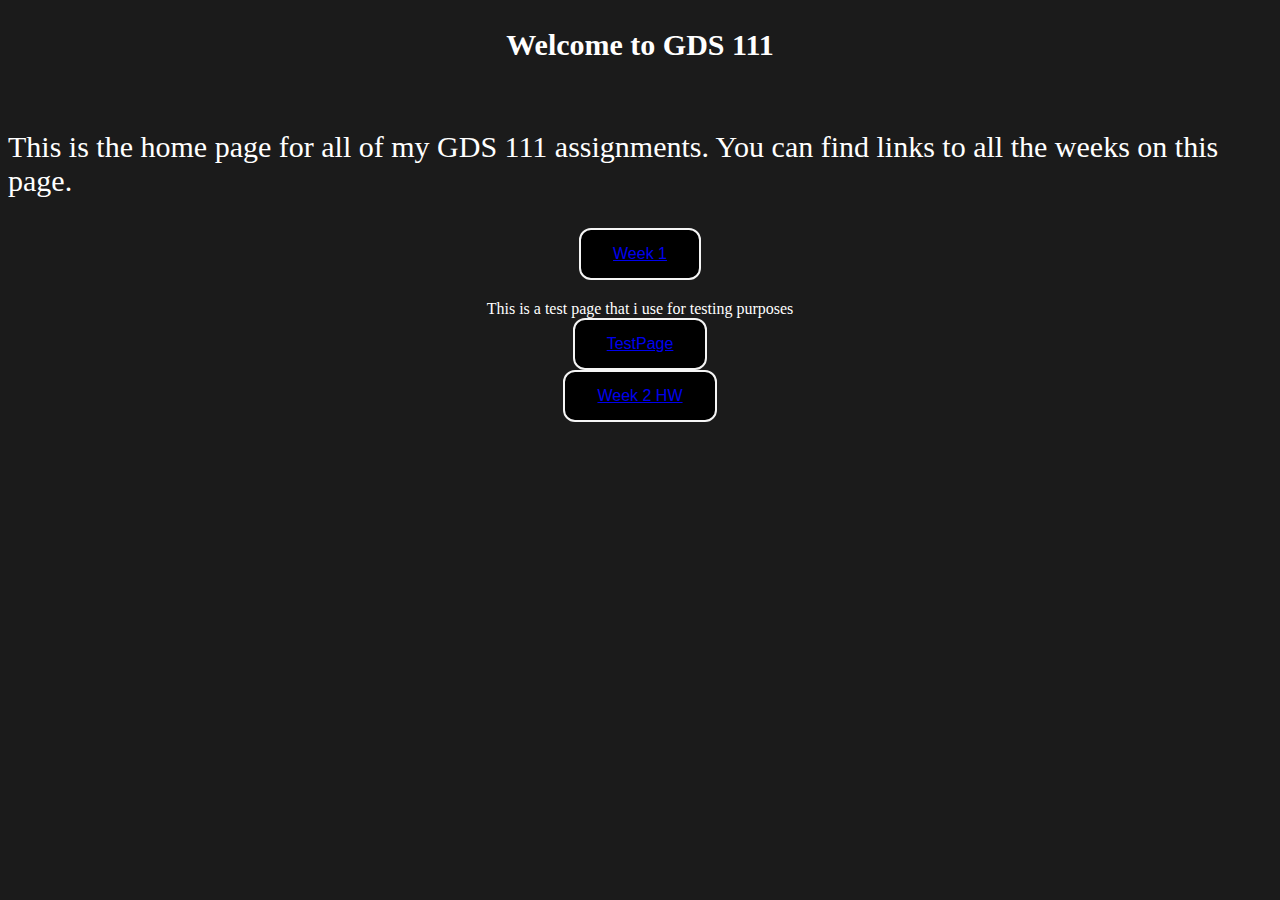
<file: index.html>
<!DOCTYPE html>

<html> 

<head>
    
    <title> GDS 111|Home </title>
     <!-- Information that browsers can use  -->
    <meta charset="UTF-8"> 
    <meta name="description" content="Home Page">
    <meta name="author" content="Jancarlos Espinal">

    <link rel="stylesheet" href="/CSS/styles.css">

</head>

<body>
    <div>
    <h1 class="text">Welcome to GDS 111</h1>
    <br>
    <p class="text"> This is the home page for all of my GDS 111 assignments. You can find links to all the weeks on this page. </p>
    <button><a href="w1/index.html">Week 1</a></button>
    <p1 style="color: white; margin-top: 20px;">This is a test page that i use for testing purposes </p1>
    <button><a href="test/test.html">TestPage</a></button>
    <button><a href="Homework/reload.html">Week 2 HW</a></button>
    </div>
</body>

</html>
</file>
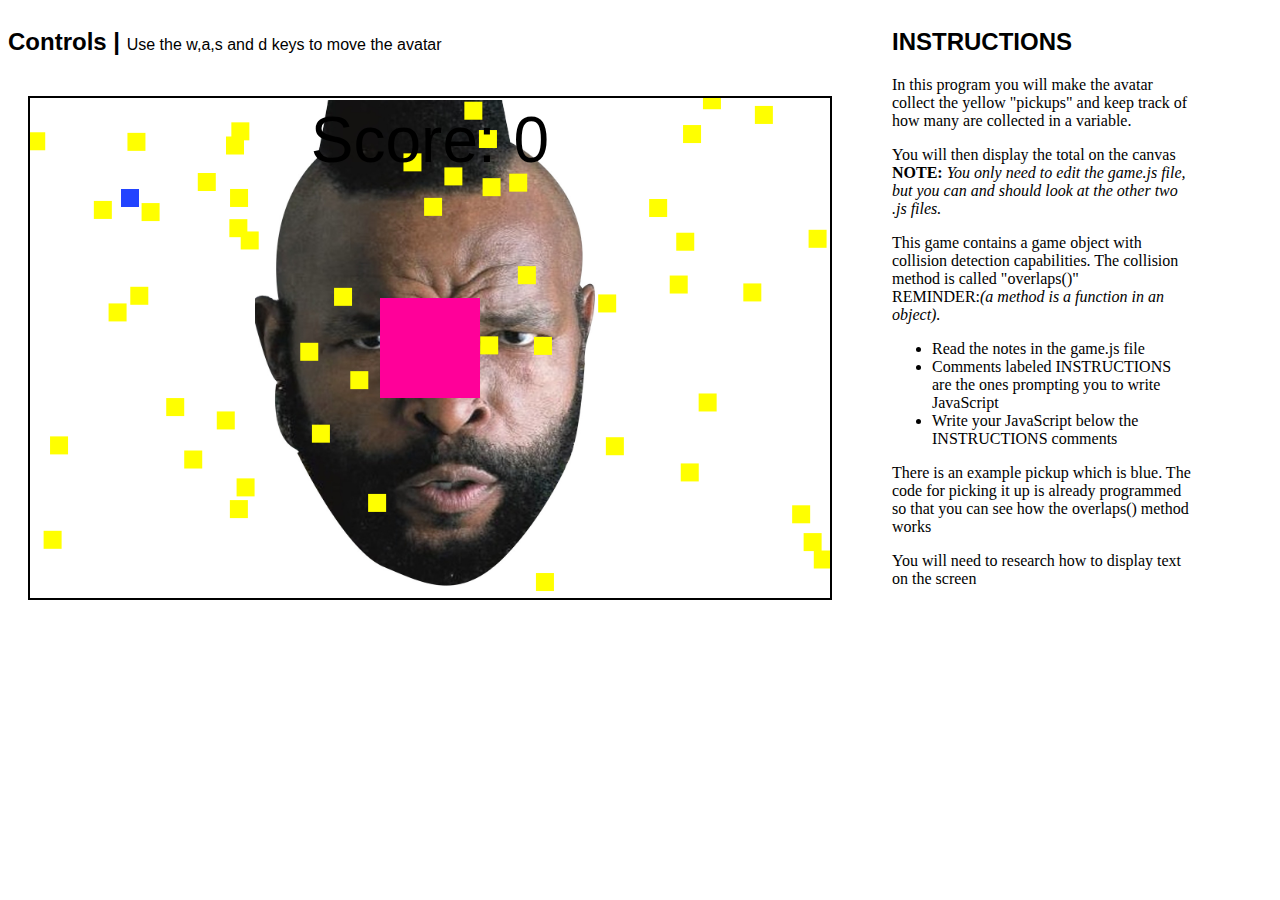
<file: w4_pickup/index.html>
<!DOCTYPE html>
<html lang="en">
<head>
    <meta charset="UTF-8">
    <meta http-equiv="X-UA-Compatible" content="IE=edge">
    <meta name="viewport" content="width=device-width, initial-scale=1.0">
    <link rel="stylesheet" href="css/style.css">
    <title>Car Game Files</title>
   
</head>
<body>
    <div>
        <h2>Controls | <span>Use the w,a,s and d keys to move the avatar</span></h2>
        <canvas width="800" height="500"></canvas>
    </div>
   
    <div id="instructions">
        <h2>INSTRUCTIONS</h2>
        <p>
            In this program you will make the avatar collect the yellow "pickups" and keep track of how many are collected in a variable.
        </p>
        <p>
            You will then display the total on the canvas<br>
            <b>NOTE:</b> <i>You only need to edit the game.js file, but you can and should look at the other two .js files.</i>
        </p>
        <p>
            This game contains a game object with collision detection capabilities.
            The collision method is called "overlaps()"<br>
            REMINDER:<i>(a method is a function in an object).</i><br>
        </p>
        <p>
            <ul>
                <li>Read the notes in the game.js file</li>
                <li>Comments labeled INSTRUCTIONS are the ones prompting you to write JavaScript</li>
                <li>Write your JavaScript below the INSTRUCTIONS comments</li>
            </ul>
        </p>
        <p>
            There is an example pickup which is blue. The code for picking it up is already programmed so that you can see how the overlaps() method works
        </p>
        <p>
            You will need to research how to display text on the screen
        </p>
    </div>
    <!--controls.js contains the keyboard events and variables for movement-->
    <script src="js/controls.js"></script>
    <!--GameObject.js contains the game object class we will use or all objects in the game-->
    <script src="js/GameObject.js"></script>
    <!--game.js is the game-->
    <script src="js/game.js"></script>
</body>
</html>
</file>
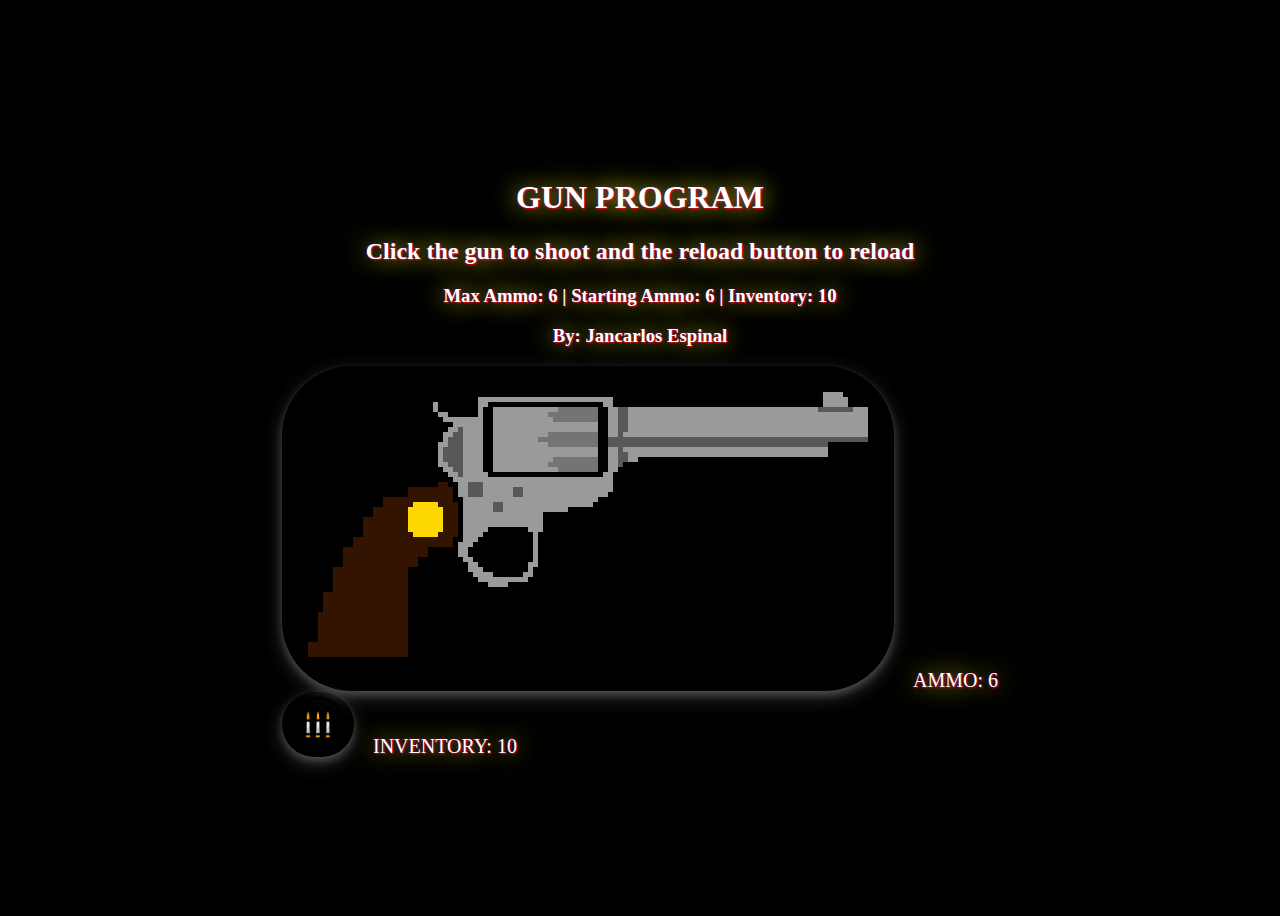
<file: Homework/reload.html>
<!DOCTYPE html>
<html lang="en">
<head>
    <meta charset="UTF-8">
    <meta http-equiv="X-UA-Compatible" content="IE=edge">
    <meta name="viewport" content="width=device-width, initial-scale=1.0">
    <title>Week 2 Gun Program</title>
    <!--PUT YOUR NAME IN THE META TAG FOR AUTHOR-->
    <meta name="author" content="Jancarlos Espinal">
    <link rel="stylesheet" href="../CSS/reload.css">
    <!--xxxxxxxxxxxxxxxxxxxxxxxxxxxxxxxxxxxxxxxx-->
    <meta name="description" content="Small programming assignment using events, variables, functions and conditional logic">

</head>
<body>
    <!--Main content of the site-->
    <div>
        <h1 class="main-text">GUN PROGRAM</h1>
        <h2 class="main-text">Click the gun to shoot and the reload button to reload</h2>
        <h3 class="main-text">Max Ammo: 6 | Starting Ammo: 6 | Inventory: 10</h3>
        <h3 class="main-text">By: Jancarlos Espinal</h3>
        <!--Control and output for the "shoot" functionality-->
        <div>
            <button id="trigger-button"><img src="../images/homework/revolver.jpg"></button>
            <span id="trigger-display"></span>
        </div>
        <!--Control and output for the "reload" functionality-->
        <div>
            <button id="reload-button"><img src="../images/homework/reload.png" style="width: 60px; height: 60px;"></button>
            <span id="reload-display"></span>
        </div>
    </div>
    <script>
        /*-----------------------------------
        Project Description: 
        In this assignment you will write the code to make the following happen:
        1. Make the reload button clickable
        2. When it is clicked your inventory will lose ammo
        3. When it is clicked your gun will gain ammo
        4. The inventory should never drop below 0
        5. CHALLENGE: Can you make the correct number of ammo move from the inventory to the gun? For example if the ammo is at 4 and the max is 6 can you make only 2 subtract from inventory and add to ammo?
        6. Display the resulting numbers in the span tags.
        ------------------------------------*/

        //stores the <button> and <span> elements in variables by selecting the the elements by their id attribute. The # is used when referencing an element's id
        var triggerButton = document.querySelector(`#trigger-button`)
        var triggerDisplay = document.querySelector(`#trigger-display`)
        var reloadButton = document.querySelector(`#reload-button`)
        var reloadDisplay = document.querySelector(`#reload-display`)

        //Variables used to set up the gun and inventory values
        //Maximum amount of ammo the weapon can hold
        var max = 6
        //Amount of ammo currently loaded into the weapon
        var current = max
        //Amount of ammo in the character's inventory
        var inventory = 10

        //Changes the words between <span> and </span> for each span element
        triggerDisplay.innerHTML = `AMMO: ${current}`
        reloadDisplay.innerHTML = `INVENTORY: ${inventory}`

        /*
        Adds functionality to the button so that when it is clicked it will execute the shoot function
        */
        triggerButton.addEventListener(`click`, shoot)

        /*
        When the shoot function is executed by a user/player clicking the trigger button:
         1. currentAmmo is subtracted by one
         2. if currentAmmo is less than zero, it is set back to zero
         3. The triggerDisplay text is updated to show the latest value for currentAmmo
         NOTE: the "event" placeholder variable in the parenthesis needs to be there for a function to work when it is executed by a  click or any other type of event listener.
        */
        function shoot(event)
        {
            current--
            if(current<0)
            {
                current = 0;
                new Audio('../sounds/fail-shoot.mp3').play(); //plays the empty sound
            }
            triggerDisplay.innerHTML = `AMMO: ${current}`
            if(current > 0){
                new Audio('../sounds/shoot.mp3').play(); //plays the shoot sound
            }
  
        }

        triggerButton.addEventListener("click", shoot)


        /*------------------INSTRUCTIONS------------------
        Using the code above as a guide, try to make the reload button work below this comment.
        1. Add an event listener to it that calls a function when clicked
        2. Within the function do the following
            a. Subtract ammo from the inventory
            b. Add ammo to the currentAmmo
            d. Stop inventory from going into the negative numbers
            c. Display the result on in the reloadDisplay by changing it's innerHTML
            d. EXTRA CHALLENGE: Figure out how much ammo to load. This will require some math based on how much ammo has been expended and the maximum amount ammo the weapon can hold
        --------------------------------------------------*/
            function reload(){
            // Setting the needed amount to the max minus the current ammo
            var neededAmmo = max - current;
            //console.log(neededAmmo);

            // Setting the available ammo to the minimum between the needed ammo and inventory
            var availableAmmo = Math.min(neededAmmo, inventory);
            //console.log(availableAmmo);

            //Add the available ammo to current and subtract it from inventory
            current += availableAmmo;
            inventory -= availableAmmo;
            //console.log("Adding available ammo:"+current, "to current ammo, then subtracting from inventory:"+inventory);

            if (inventory <= 0) {
                inventory = 0; // Prevent inventory from going negative
                reloadDisplay.innerHTML = `INVENTORY: NO AMMO CAN'T RELOAD`;
            }else{                                                      // Update the inventory display
                reloadDisplay.innerHTML = `INVENTORY: ${inventory}`;
                new Audio('../sounds/reload.mp3').play(); //plays the reload sound
            }



            // Update the ammo display
            triggerDisplay.innerHTML = `AMMO: ${current}`;
        }

        var reloading = false;


        reloadButton.addEventListener("click", function(){
            if(reloading){

            }else{  //prevents spamming the button
                reload("click", reload) 

                console.log("Reload button clicked");
                reloadButton.classList.add("active"); //keeps the button clicked 
                reloading = true;

                setTimeout(function(){
                reloadButton.classList.remove("active");
                reloading = false;
                }, 500); // how long the button stays clicked in milliseconds
            } 
            

        });
    </script>
</body>
</html>
</file>
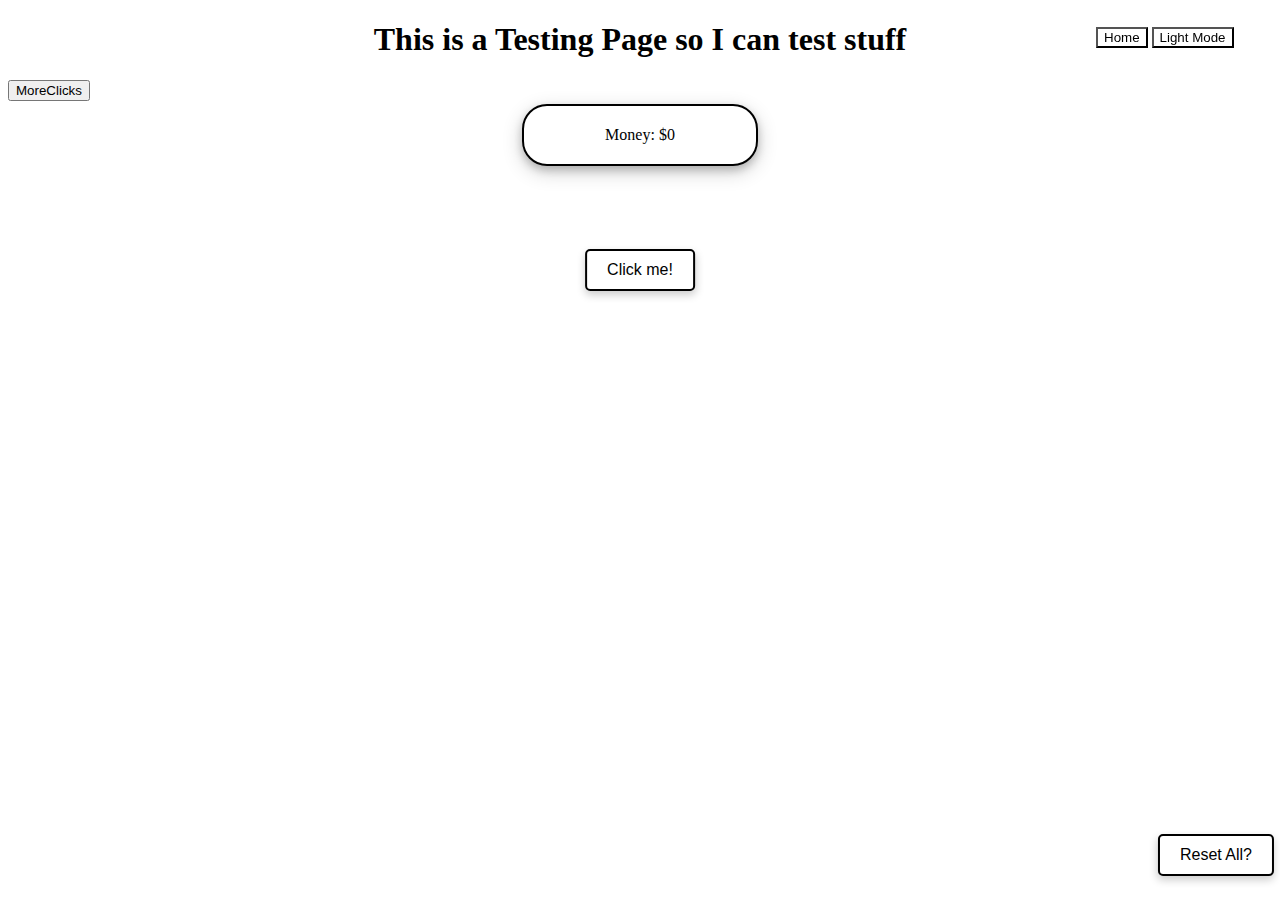
<file: test/test.html>
<!DOCTYPE html>
<html lang="en">
<head>
    <meta charset="UTF-8">
    <title>Testing Page</title>
    <link rel="stylesheet" href="../CSS/test.css">
    <script src="../JS/test.js"></script>
</head>
<body>
    <div class="topbar">
        <button class="tbButtons"><a href="../index.html">Home</a></button>
        <button class="tbButtons"id="mode">Mode</button>
    </div>

    <h1 id="header">This is a Testing Page so I can test stuff  </h1> 

    <div id="box">Money $0</div>

    <input type="button" id="clickBtn" value="Click me!">
    <input type="button" id="resetBtn" value="Reset All?">
    <input type="button" id="morePerClickBtn" value="MoreClicks">

</body>
</html>
</file>
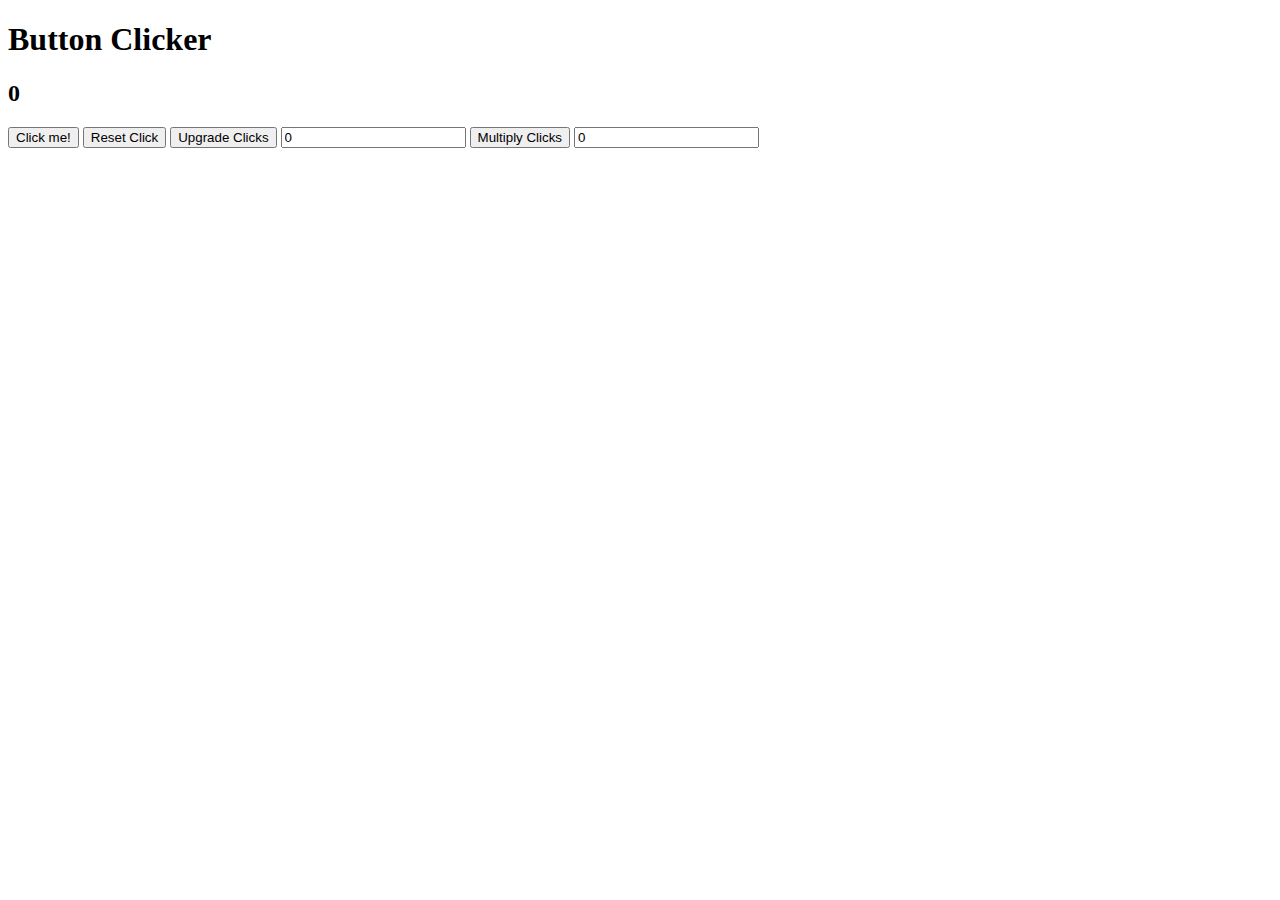
<file: w2/week2Lab.html>
<!DOCTYPE html>
<html lang="en">
    <head>
        <meta charset="UTF-8">
        <title>Week 2 Lab</title>
    </head>

    <body>  
<h1>Button Clicker</h1>
<h2 id="output">0</h2>
<!-- Buttons! -->
<input type="button" id="btn" value="Click me!">
<input type="button" id="reset-btn" value="Reset Click">
<input type="button" id="upgrade-btn" value="Upgrade Clicks">
<input type="text" id="upgrade" value="0">
<input type="button" id="multiply-btn" value="Multiply Clicks">
<input type="text" id="multiply" value="0">


<script>
    //Buttons
    var clickButton = document.getElementById("btn")
    var resetButton = document.getElementById("reset-btn")
    var upgradeButton = document.getElementById("upgrade-btn")
    var multiplyButton = document.getElementById("multiply-btn")
    //Output
    var output = document.getElementById("output")
    //Internal Var's
    var clicks = 0
    var clickByAmount = 1
    var multiplyAmount = 1

function increment(){
    //Adds 2 clicks
    clicks += clickByAmount * multiplyAmount;

    //Change the innerHTML to the current amount of clicks
    output.innerHTML = clicks;

}

clickButton.addEventListener("click",increment)

function reset()
{
    clicks = 0 
    output.innerHTML = 0
}

resetButton.addEventListener("click",reset)

function upgradeClick()
{
    var upgradeBox = document.getElementById("upgrade")
    clickByAmount = Number(upgradeBox.value)
}

upgradeButton.addEventListener("click", upgradeClick)

function multiplyClicks()
{
    var multiplyBox = document.getElementById("multiply")
    multiplyAmount = Number(multiplyBox.value)
}

multiplyButton.addEventListener("click", multiplyClicks)
</script>
</body>
</html>
</file>
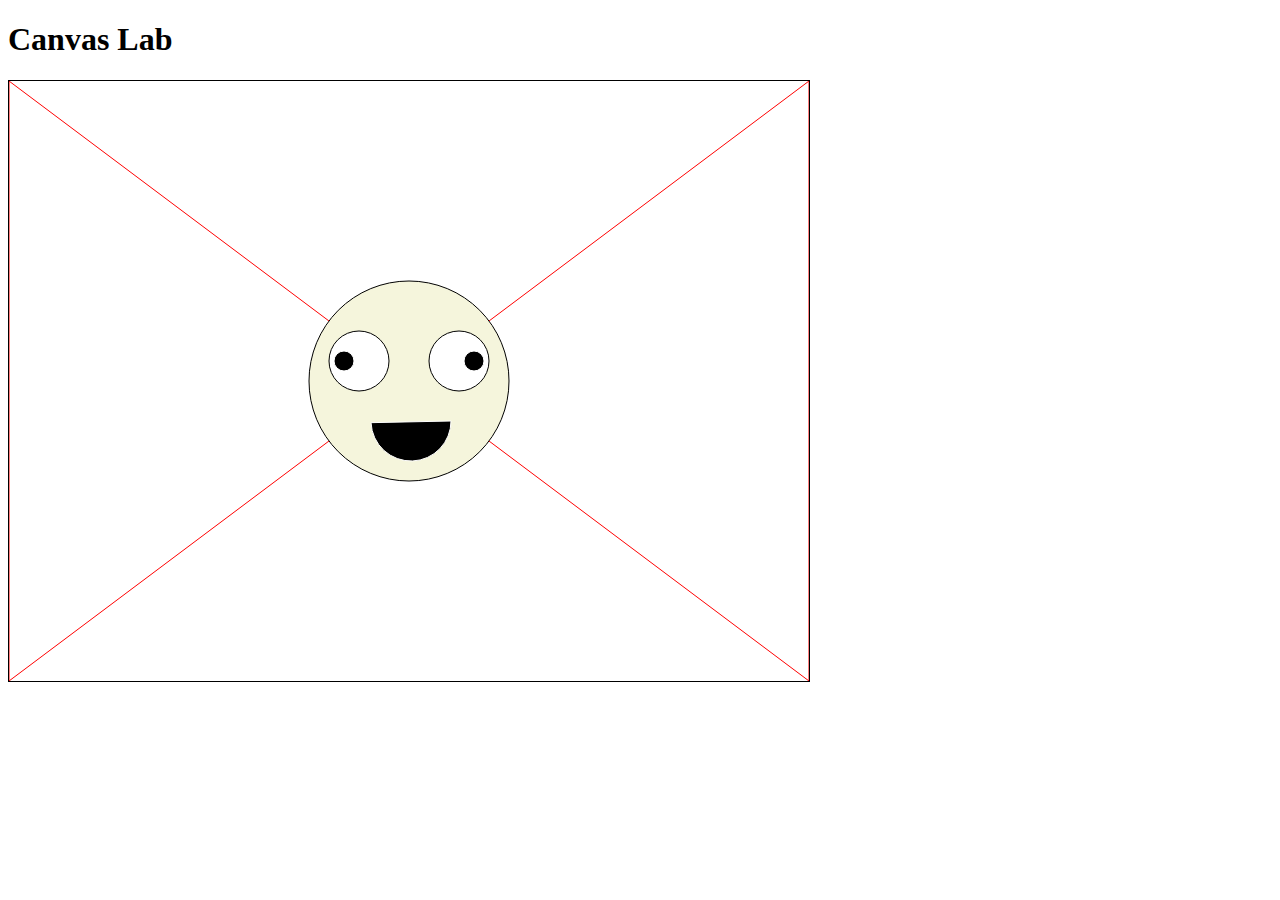
<file: w3/canvas.html>
<!DOCTYPE html>
<html lang="en">
    <header>
        <title>Canvas Lab</title>
        <meta charset="UTF-8">
        <link rel="stylesheet" href="../CSS/canvas.css">
    </header>
<body>
    <h1>Canvas Lab</h1>
    <canvas id="canvas" width="800" height="600"></canvas>

    <script>
        console.log("Script Loaded")

        var canvas = document.getElementById("canvas")
        var ctx = canvas.getContext("2d")

        //Color for the next shapes to be drawn
        //fills in with the color
        ctx.fillStyle = "black"

        //Lets Draw Some Lines
        ctx.strokeStyle = "red"
        ctx.beginPath();
        ctx.moveTo(0,0)
        ctx.lineTo(800,600)
        ctx.lineTo(800,0)
        ctx.lineTo(0,600)
        ctx.lineTo(0,0)
        ctx.stroke()

        //close shape "ctx.closePath()"
        //fill shape "ctx.fill()"
        //draw shape "ctx.stroke()"

        //draw circle
        //x pos, y pos, radius, start angle, end angle , is clockwise
        ctx.strokeStyle = "black"
        ctx.fillStyle = "beige"
        ctx.beginPath();
        ctx.arc(400,300,100,0,2 * Math.PI,false)
        ctx.closePath()
        ctx.fill()
        ctx.stroke()

        //eyes
        ctx.strokeStyle = "black"
        ctx.fillStyle = "white"
        ctx.beginPath();
        ctx.arc(350,280,30,0,2 * Math.PI,false)
        ctx.closePath()
        ctx.fill()
        ctx.stroke()

        ctx.strokeStyle = "black"
        ctx.fillStyle = "white"
        ctx.beginPath();
        ctx.arc(450,280,30,0,2 * Math.PI,false)
        ctx.closePath()
        ctx.fill()
        ctx.stroke()

        //pupil
        ctx.strokeStyle = "white"
        ctx.fillStyle = "black"
        ctx.beginPath();
        ctx.arc(335,280,10,0,2 * Math.PI,false)
        ctx.closePath()
        ctx.fill()
        ctx.stroke()

        ctx.strokeStyle = "white"
        ctx.fillStyle = "black"
        ctx.beginPath();
        ctx.arc(465,280,10,0,2 * Math.PI,false)
        ctx.closePath()
        ctx.fill()
        ctx.stroke()

        //mouth
        ctx.strokeStyle = "white"
        ctx.fillStyle = "black"
        ctx.beginPath();
        ctx.arc(402,340,40,3.1,2 * Math.PI,true)
        ctx.closePath()
        ctx.fill()
        ctx.stroke()()
        ctx.fill()
        ctx.stroke()

        //tounge
        ctx.strokeStyle = "white"
        ctx.fillStyle = "red"
        ctx.beginPath();
        ctx.arc(402,370,20,3.1,2 * Math.PI,true)
        ctx.closePath

        //tounge line
        ctx.strokeStyle = "black"
        ctx.beginPath();
        ctx.lineTo(402,370)
        ctx.lineTo(402,390)
        ctx.fill()
        ctx.stroke()

        //teeth
        ctx.strokeStyle = "black"
        ctx.fillStyle = "white"
        ctx.beginPath();
        ctx.lineTo(370,342)
        ctx.lineTo(402,350)
        ctx.lineTo(402,350)
        ctx.lineTo(433,341)
        ctx.closePath()
        ctx.fill()
        ctx.stroke()

        ctx.strokeStyle = "black"
        ctx.beginPath();
        ctx.lineTo(402,350)
        ctx.lineTo(402,342)
        ctx.fill()
        ctx.stroke()
    </script>
</body>
</html>
</file>
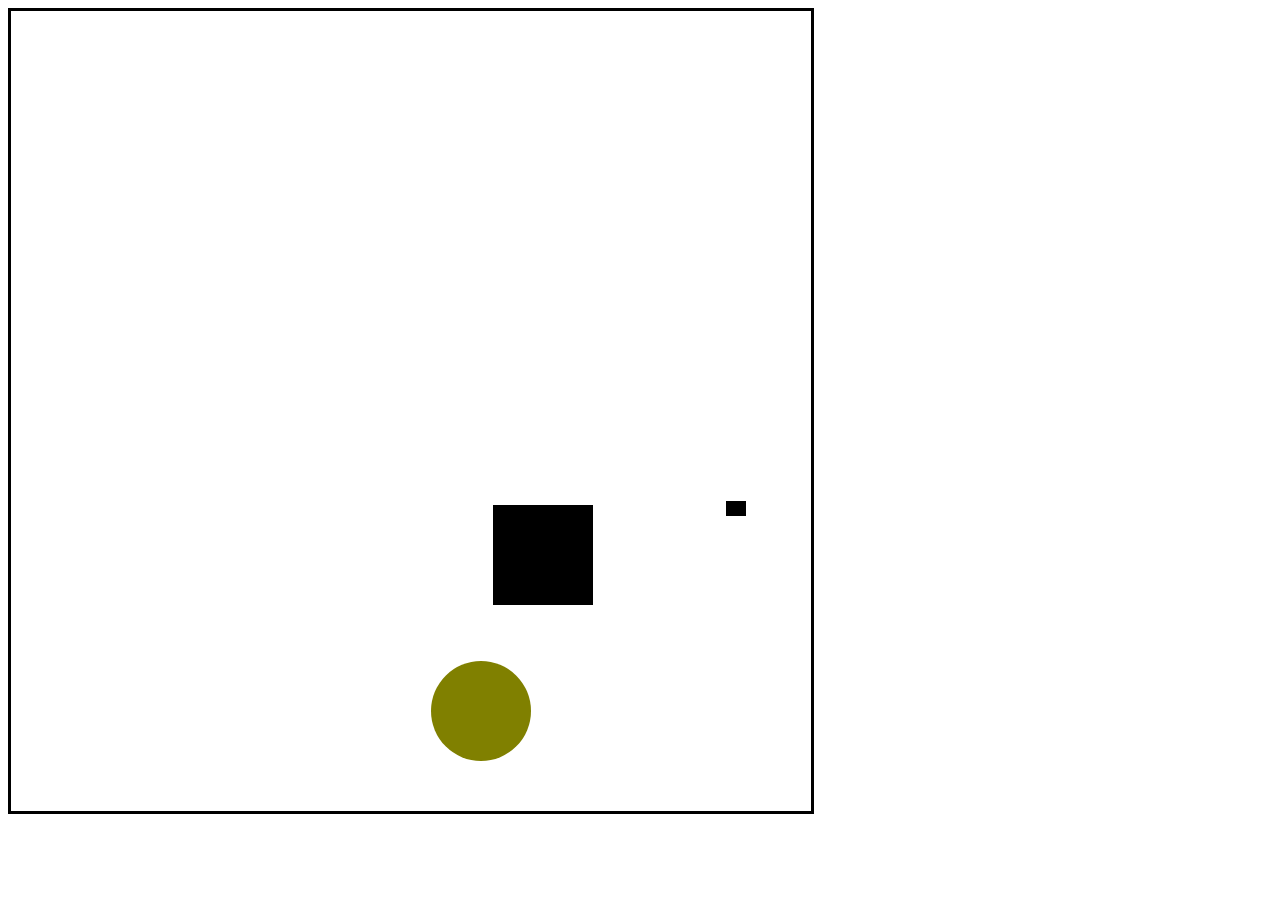
<file: w4/week4.html>
<!DOCTYPE html>
<html lang="en">
    <head>
        <meta charset="UTF-8">
        <link rel="stylesheet" href="week4.css">
        <title>Week 4</title>
    </head>

    <body>
        <canvas width="800" height="800" id="canvas"></canvas>
        <script src="gameObject.js"></script>
        <script src="week4.js"></script>

    </body>
</html>
</file>
<file: CSS/styles.css>
div{
    display: flex;
    flex-direction: column;
    align-items: center;
    justify-content: center;
}
.text{
    color: white;
    font-size: 30px;
}
body{
    background-image: url(https://i.pinimg.com/originals/71/4c/93/714c9373e922654f394fa8fff35fef36.gif);
    background-repeat: repeat-x;
    background-position: center center;
    background-attachment: fixed;
    background-size: contain;
    background-color: rgb(27, 27, 27);
}

button{
    border: 2px solid whitesmoke;
    background-color: rgb(0, 0, 0);
    padding: 15px 32px;
    text-align: center;
    font-size: 16px;
    border-radius: 12px;
}

button:hover{
    border: 2px solid rgb(68, 67, 67);
    background-color: rgb(255, 255, 255);
    padding: 15px 32px;
    text-align: center;
    font-size: 16px;
    border-radius: 12px;
}
</file>
<file: w4_pickup/css/style.css>
body{
    /*
       Centers the canvas
    */
    display:flex;
    justify-content: flex-start;
    align-items: flex-start;
}
canvas{
    border:2px solid black;
    /*
        !IMPORTANT! Change the source of this image
        
        NOTE: it should only require you to change the file name not the path. 
        NOTE: This path uses ../ to navigate up one level into the root folder where the "images" folder is located.
    */
    background-image: url(../images/idk.jpg);
    background-size: 350px ;
    margin:20px;
    background-repeat: no-repeat;
    background-position: center;

}
#instructions{
    width:300px;
    padding:0 20px 20px 20px;
    margin-left: 20px;
}
h2{
    font-family:Arial, Helvetica, sans-serif;
}
h2 span{
    font-family:Arial, Helvetica, sans-serif;
    font-size:16px;
    font-weight:normal;
}

.game-img{
    /*
       hides all html <img> tags
    */
    display:none;
}
</file>
<file: CSS/reload.css>
:root{
    --text-color: white;
    --box-shadow-color-n: 0 4px 8px 0 rgba(255, 255, 255, 0.2), 0 6px 20px 0 rgba(255, 255, 255, 0.19);
    --box-shadow-color-h: 0 4px 8px 0 rgba(255, 255, 255, 0.543), 0 6px 20px 0 rgba(255, 255, 255, 0.617);
    --text-shadow-color: 1px 1px 2px red, 0 0 25px yellow, 0 0 5px darkblue; /*glow effect: first color is the shadow, second is the glow , third is the inner glow */
}
/* Center everything vertically and horizontally */
body{ 
    display: grid;
    place-items: center;
    min-height: 100vh;
    background-color: black;
    font-family: 'fantasy', 'papyrus';
}

.main-text{
    color: var(--text-color);
    text-shadow: var(--text-shadow-color);
    text-align: center;
    
}


#trigger-button{
    background-color: transparent;
    border: none;
    box-shadow: var(--box-shadow-color-n);
    border-radius: 70px;
    transition: all .2 ease-in-out;  
}
#trigger-button:hover{
    cursor: pointer;
    background-color: #ffffff0a;
    transform: translateY(-2px);
    transition: .2s ease-out;
    box-shadow: var(--box-shadow-color-h);
}
#trigger-button:active{
    transform: translateY(2px);
    transform: rotate(353deg);
}
#trigger-display{
    color: var(--text-color);
    text-shadow: var(--text-shadow-color);
    font-size: 20px;
    margin-left: 15px;
}



#reload-button{
    background-color: transparent;
    border: none;
    border-radius: 100px;
    box-shadow: var(--box-shadow-color-n);  
    transition: all .2 ease-in-out;  
}
#reload-button:hover{
    cursor: pointer;
    background-color: #ffffff0a;
    border-radius: 70px;
    transform: translateY(-2px);
    transition: .2s ease-out;  
    box-shadow: var(--box-shadow-color-h);  

}
#reload-button.active{
    animation: spin 0.5s linear;
}
#reload-display{
    color: var(--text-color);
    text-shadow: var(--text-shadow-color);
    font-size: 20px;
    margin-left: 15px;
}

@keyframes spin {
    0% { transform: rotate(0deg);}
    100% { transform: rotate(360deg);}
}
</file>
<file: CSS/test.css>
:root{
    --text-color: black;
    --bg-color: white;
}
body{
    background-color: var(--bg-color);
}

#header{
    color: var(--text-color);
    display: flex;
    flex-direction: column;
    align-items: center;
    justify-content: center;
}

.topbar{
    position: fixed;
    top: 3%; 
    margin-left: 85%;
}

.tbButtons{
    background-color: transparent;
    color: var(--text-color);
    transition: background-color .6s ease, transform .2s ease;
}

.tbButtons:hover{
    cursor: pointer;
    background-color: darkgray;
    transform: scale(1.1);
}

.tbButtons a{
    color: var(--text-color);
    text-decoration: none !important;
}

.tbButtons a:hover{
    color: grey;
    text-decoration: underline !important;
}

#box{
    color: var(--text-color);
    border: 2px solid var(--text-color);
    border-radius: 25px;
    padding: 20px;  
    transform: translate(-50%, -50%);
    position: absolute;
    top: 15%;  
    left: 50%;
    width: 15%;
    text-align: center;
    background-color: var(--bg-color);
    box-shadow: 0 4px 8px 0 rgba(0, 0, 0, 0.2), 0 6px 20px 0 rgba(0, 0, 0, 0.19);
    transition: background-color .6s ease, border .6s ease, color .6s ease, box-shadow .2s ease, animation .2s ease;
}

#box:hover{
    box-shadow: 0 8px 16px 0 rgba(0, 0, 0, 0.2), 0 12px 40px 0 rgba(0, 0, 0, 0.19);
    animation: color-change 8s infinite forwards;
    cursor: pointer;
}

@keyframes color-change {
    0% { background-color: red; }
    25% { background-color: orange; }
    50% { background-color: yellow; }
    75% { background-color: white; }
    100% { background-color: rgb(255, 0, 0); }
}


#clickBtn{
    position: absolute;
    top: 30%;
    left: 50%;
    transform: translate(-50%, -50%);
    padding: 10px 20px;
    font-size: 16px;
    border: var(--text-color) 2px solid;
    border-radius: 5px;
    background-color: var(--bg-color);
    color: var(--text-color);
    box-shadow: 0 4px 8px rgba(0, 0, 0, 0.2);
    cursor: pointer;
    transition: background-color .6s ease, color .6s ease, box-shadow .2s ease;
}
#clickBtn:hover{
    background-color: var(--text-color);
    color: var(--bg-color);
    box-shadow: 0 8px 16px rgba(0, 0, 0, 0.2);
}
#clickBtn:active{
    box-shadow: 0 2px 4px rgba(0, 0, 0, 0.2);
    transform: translate(-50%, -40%);
}

#resetBtn{
    position: absolute;
    top: 95%;
    left: 95%;
    transform: translate(-50%, -50%);
    padding: 10px 20px;
    font-size: 16px;
    border: var(--text-color) 2px solid;
    border-radius: 5px;
    background-color: var(--bg-color);
    color: var(--text-color);
    box-shadow: 0 4px 8px rgba(0, 0, 0, 0.2);
    cursor: pointer;
    transition: background-color .6s ease, color .6s ease, box-shadow .2s ease;
}
#resetBtn:hover{
    background-color: var(--text-color);
    color: var(--bg-color);
    box-shadow: 0 8px 16px rgba(0, 0, 0, 0.2);
}
#resetBtn:active{
    box-shadow: 0 2px 4px rgba(0, 0, 0, 0.2);
    transform: translate(-50%, -40%);
}
</file>
<file: CSS/canvas.css>
canvas{
    border: 1px solid;
}
</file>
<file: w4/week4.css>
#canvas{
    border: 3px solid black;
}
</file>
